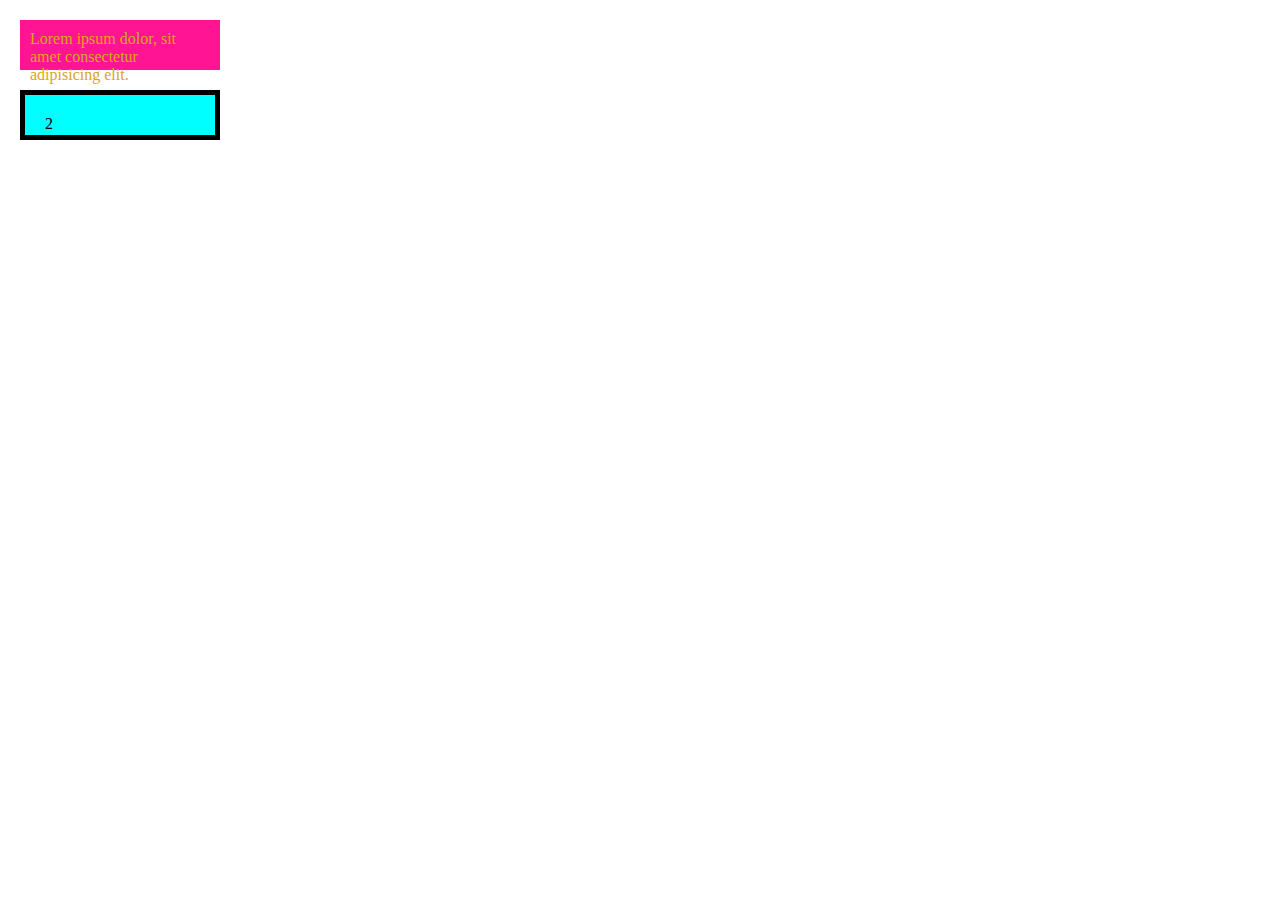
<file: HTML/index.html>
<!DOCTYPE html>
<html lang="pt-BR">
<head>
    <meta charset="UTF-8">
    <meta name="viewport" content="width=device-width, initial-scale=1.0">
    <title>Meu HTML</title>
    <style>
        * {
            margin: 0;
            padding: 0;
            box-sizing: border-box;
        }

        .section-one {
            width: 200px;
            background-color: deeppink;
            background-image: url(https://www.praiasdefortaleza.net/wp-content/uploads/2016/09/Um-City-tour-por-Fortaleza-1.jpg);
            background-size: cover;
            background-position: center center;
            color: goldenrod;
            width: 200px;
            height: 50px;
            border-bottom-width: 10px;
            border-bottom-width: 10px;
            border-bottom-color: firebrick;
            border-top-color: yellow;
            border-right-color: green;
            border-left-color: blue;
            padding: 10px;
            margin: 20px;
        }

        .section-two {
            background: cyan;
            width: 200px;
            height: 50px;
            border: 5px solid black;
            padding: 20px;
            margin: 20px;
        }
    </style>
</head>
<body>
    <section class="section-one">Lorem ipsum dolor, sit amet consectetur adipisicing elit.</section>
    <section class="section-two">2</section>
</body>
</html>
</file>
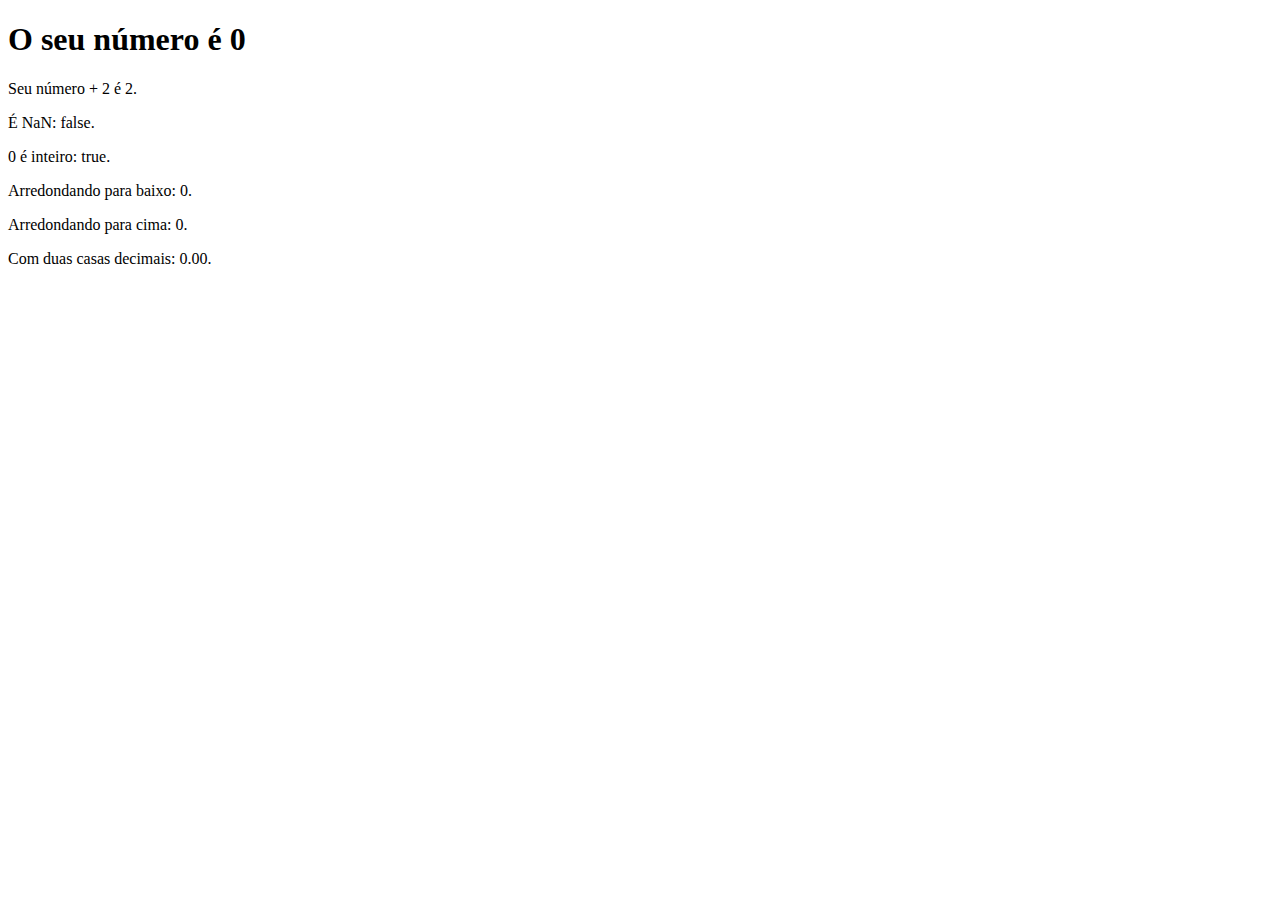
<file: JS/AULA 15/index.html>
<!DOCTYPE html>
<html lang="pt-BR">
<head>
    <meta charset="UTF-8">
    <meta http-equiv="X-UA-Compatible" content="IE=edge">
    <meta name="viewport" content="width=device-width, initial-scale=1.0">
    <title>Exercícios</title>
</head>
<body>
    <section>
        <h1>O seu número é <span id="numero-titulo">0</span></h1>
        <div id="texto"></div>
    </section>

    <script src="script.js"></script>
</body>
</html>
</file>
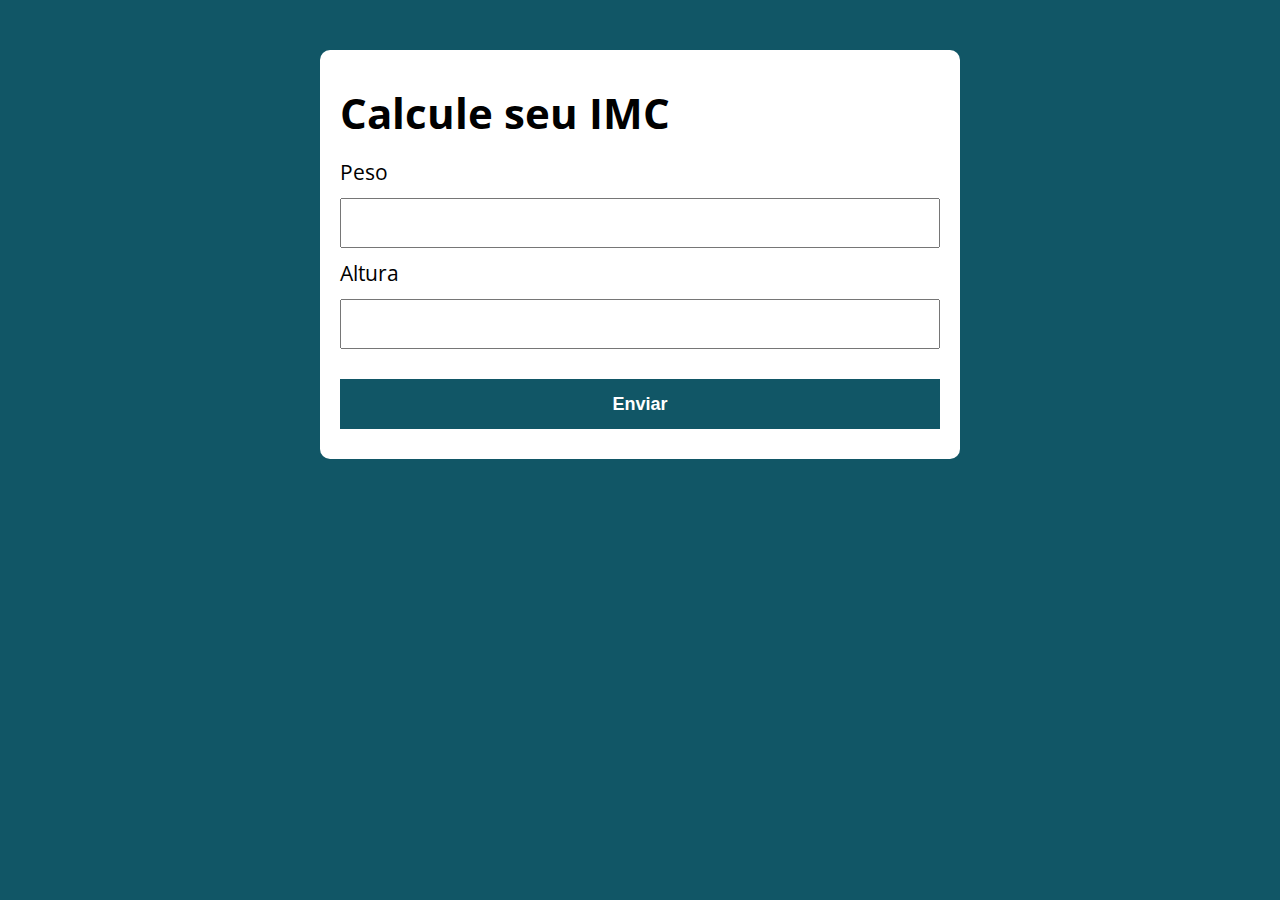
<file: JS/AULA 26/index.html>
<!DOCTYPE html>
<html lang="pt-BR">

<head>
  <meta charset="UTF-8">
  <meta name="viewport" content="width=device-width, initial-scale=1.0">
  <meta http-equiv="X-UA-Compatible" content="ie=edge">
  <title>Calcule seu IMC</title>
  <link rel="stylesheet" href="./assets/css/style.css">
</head>

<body>

  <section class="container">
    <h1>Calcule seu IMC</h1>
    <form action="/" id="formulario" method="POST">
      <label for="peso">Peso</label>
      <input type="text" id="peso" name="peso">
      <label for="altura">Altura</label>
      <input type="text" id="altura" name="altura">
      <button type="submit">Enviar</button>
    </form>

    <div id="resultado"></div>
  </section>

  <script src="./assets/js/main.js"></script>
</body>

</html>
</file>
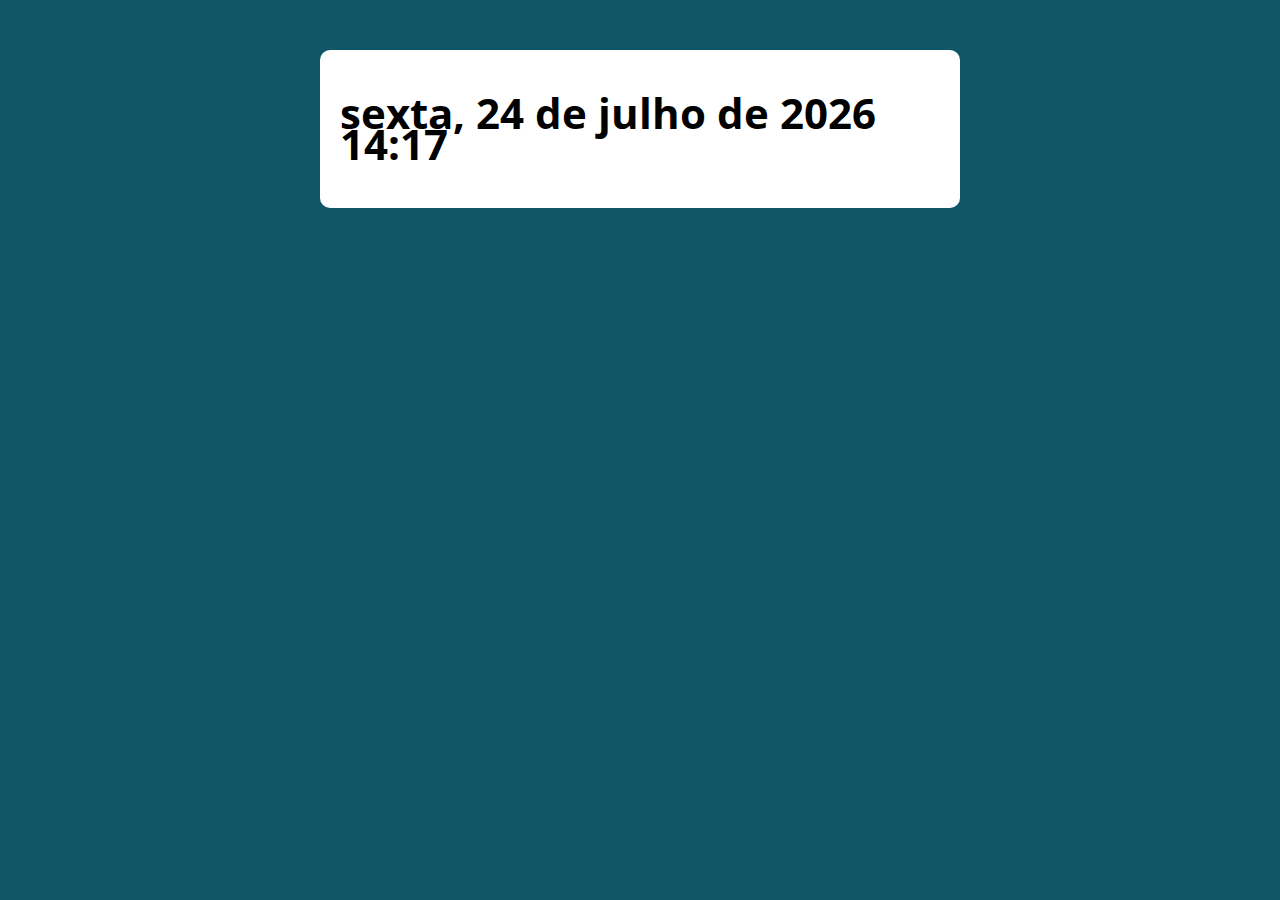
<file: JS/AULA 30/index.html>
<!DOCTYPE html>
<html lang="pt-BR">

<head>
  <meta charset="UTF-8">
  <meta name="viewport" content="width=device-width, initial-scale=1.0">
  <meta http-equiv="X-UA-Compatible" content="ie=edge">
  <title>Modelo</title>
  <link rel="stylesheet" href="./assets/css/style.css">
</head>

<body>

  <section class="container">
    <h1>gfjhfg</h1>
  </section>

  <script src="./assets/js/main.js"></script>
</body>

</html>
</file>
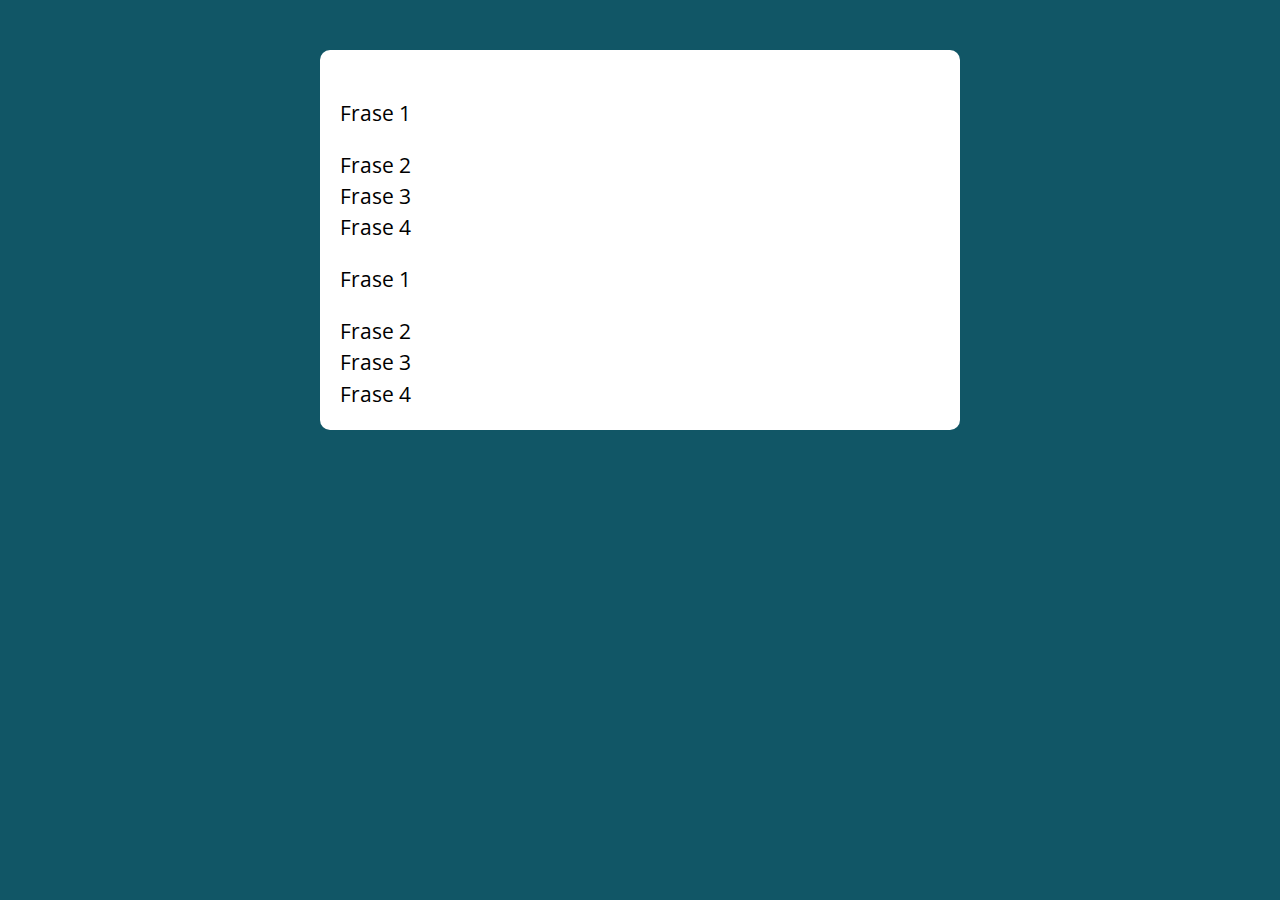
<file: JS/AULA 35/index.html>
<!DOCTYPE html>
<html lang="pt-BR">

<head>
  <meta charset="UTF-8">
  <meta name="viewport" content="width=device-width, initial-scale=1.0">
  <meta http-equiv="X-UA-Compatible" content="ie=edge">
  <title>Calcule seu IMC</title>
  <link rel="stylesheet" href="./assets/css/style.css">
</head>

<body>

  <section class="container">
    <h1></h1>

    <div>
      <p>Frase 1</p>
      <div>Frase 2</div>
      <footer>Frase 3</footer>
      <section>Frase 4</section>
    </div>
  </section>

  <script src="./assets/js/main.js"></script>
</body>

</html>
</file>
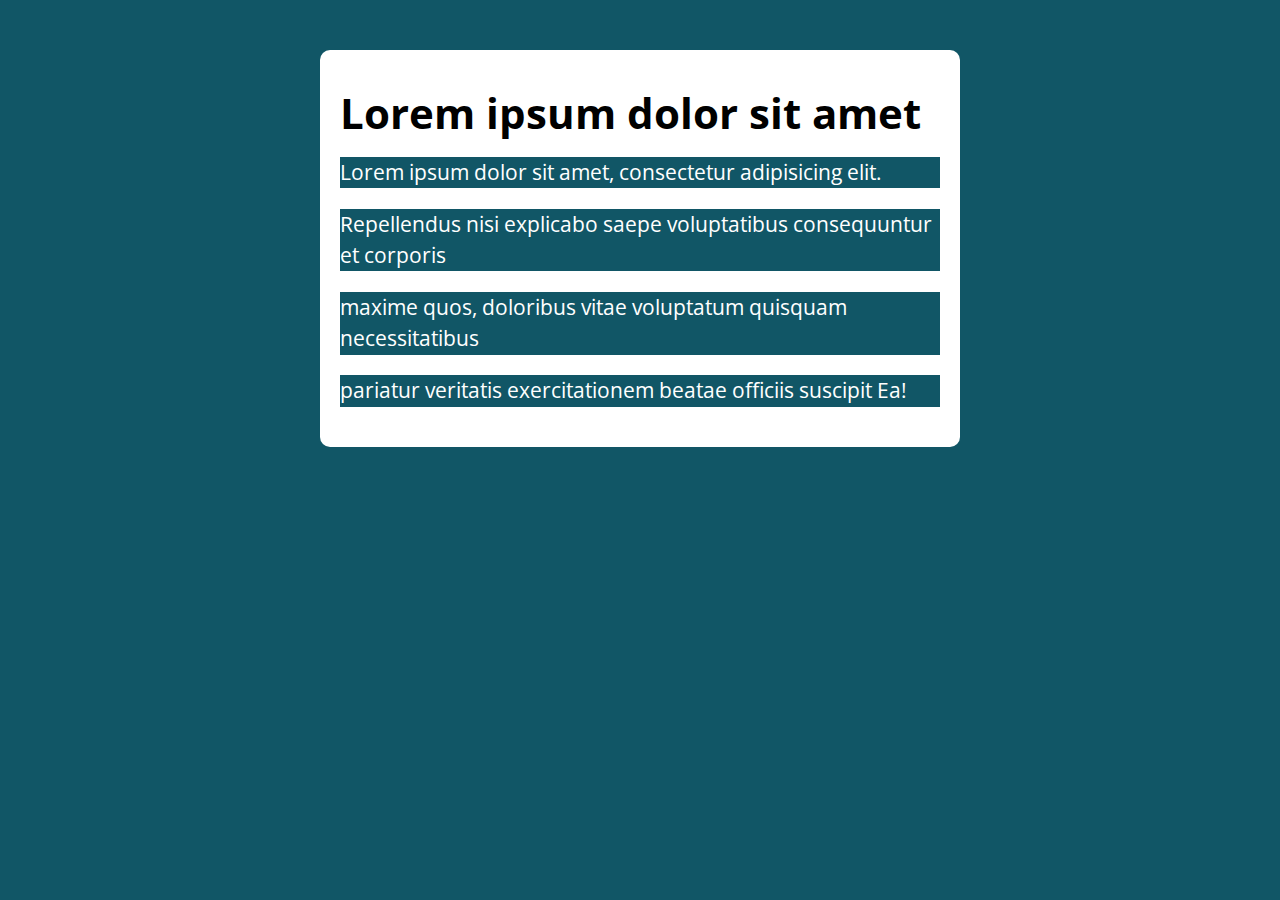
<file: JS/AULA 38/index.html>
<!DOCTYPE html>
<html lang="pt-BR">

<head>
  <meta charset="UTF-8">
  <meta name="viewport" content="width=device-width, initial-scale=1.0">
  <meta http-equiv="X-UA-Compatible" content="ie=edge">
  <title>Modelo</title>
  <link rel="stylesheet" href="./assets/css/style.css">
</head>

<body>

  <section class="container">
    <h1>Lorem ipsum dolor sit amet</h1>

    <div class="paragrafos">
      <p>Lorem ipsum dolor sit amet, consectetur adipisicing elit.</p>
      <p>Repellendus nisi explicabo saepe voluptatibus consequuntur et corporis</p>
      <p>maxime quos, doloribus vitae voluptatum quisquam necessitatibus</p>
      <p>pariatur veritatis exercitationem beatae officiis suscipit Ea!</p>
    </div>

  </section>

  <script src="./assets/js/main.js"></script>
</body>

</html>
</file>
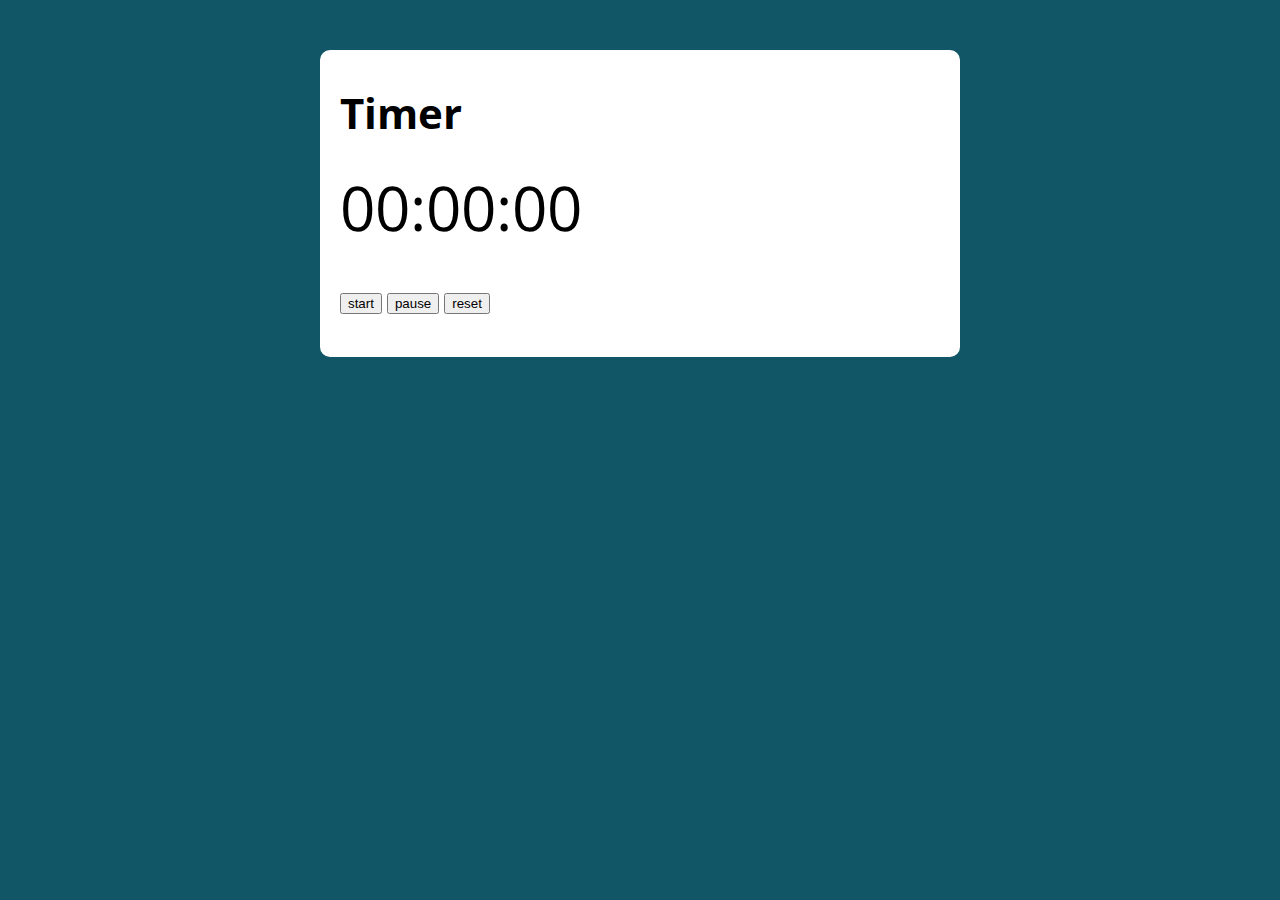
<file: JS/AULA 47/index.html>
<!DOCTYPE html>
<html lang="pt-BR">

<head>
  <meta charset="UTF-8">
  <meta name="viewport" content="width=device-width, initial-scale=1.0">
  <meta http-equiv="X-UA-Compatible" content="ie=edge">
  <title>Modelo</title>
  <link rel="stylesheet" href="./assets/css/style.css">
</head>

<body>

  <section class="container">
    <h1>Timer</h1>
    <p class="clock">00:00:00</p>
    <p>
      <button class="start">start</button>
      <button class="pause">pause</button>
      <button class="reset">reset</button>
    </p>
  </section>

  <script src="./assets/js/main.js"></script>
</body>

</html>
</file>
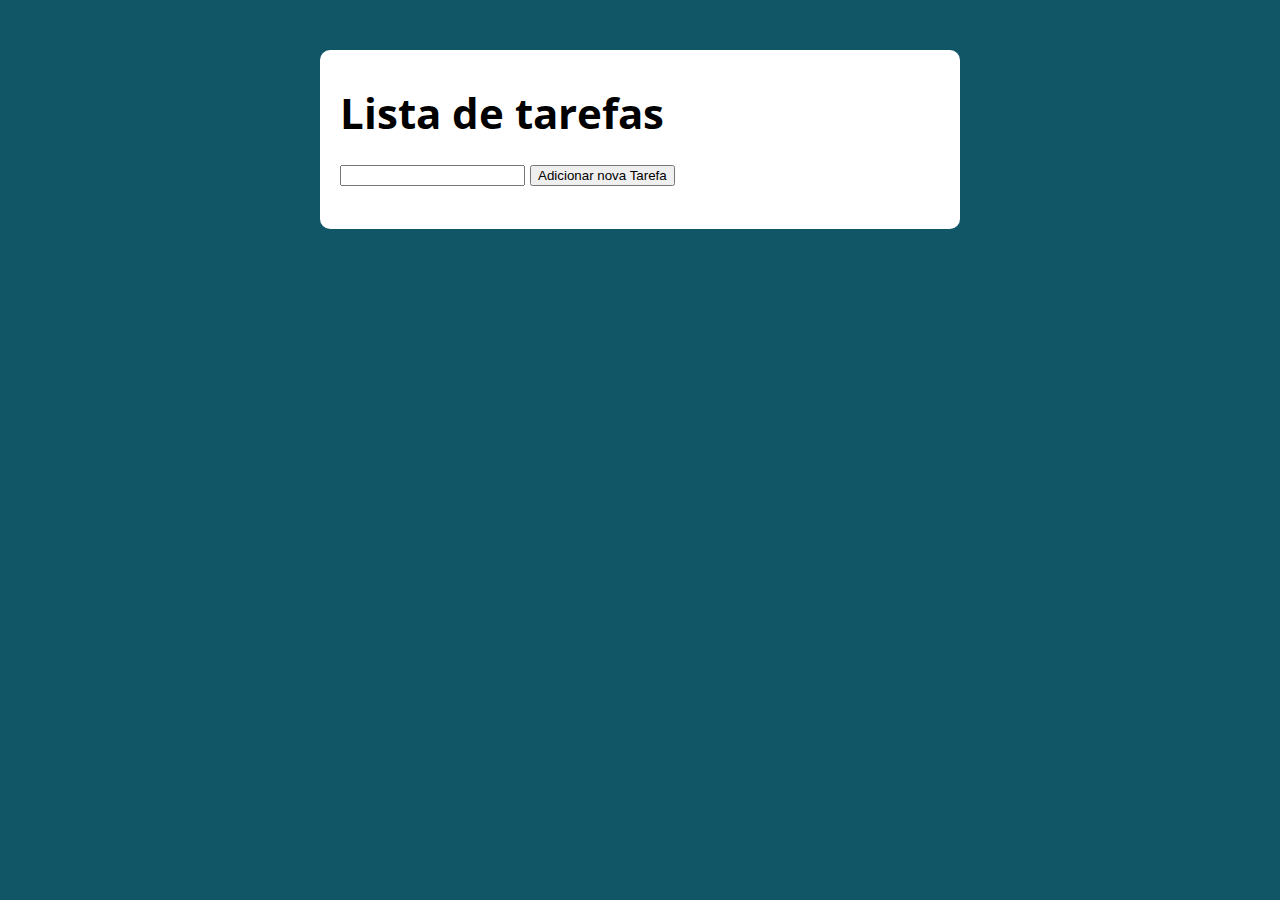
<file: JS/AULA 48/index.html>
<!DOCTYPE html>
<html lang="pt-BR">

<head>
  <meta charset="UTF-8">
  <meta name="viewport" content="width=device-width, initial-scale=1.0">
  <meta http-equiv="X-UA-Compatible" content="ie=edge">
  <title>Modelo</title>
  <link rel="stylesheet" href="./assets/css/style.css">
</head>

<body>

  <section class="container">
    <h1>Lista de tarefas</h1>
    <p>
      <input type="text" class="input-tarefa">
      <button class="btn-tarefa">Adicionar nova Tarefa</button>
    </p>

    <ul class="tarefas"></ul>
  </section>

  <script src="./assets/js/main.js"></script>
</body>

</html>
</file>
<file: JS/AULA 26/assets/css/style.css>
@import url('https://fonts.googleapis.com/css?family=Open+Sans:400,700&display=swap');
:root {
  --primary-color: rgb(17, 86, 102);
  --primary-color-darker: rgb(9, 48, 56);
}

* {
  box-sizing: border-box;
  outline: 0;
}

body {
  margin: 0;
  padding: 0;
  background: var(--primary-color);
  font-family: 'Open sans', sans-serif;
  font-size: 1.3em;
  line-height: 1.5em;
}

.container {
  max-width: 640px;
  margin: 50px auto;
  background: #fff;
  padding: 20px;
  border-radius: 10px;
}

form input, form label, form button {
  display: block;
  width: 100%;
  margin-bottom: 10px;
}

form input {
  font-size: 24px;
  height: 50px;
  padding: 0 20px;
}

form input:focus {
  outline: 1px solid var(--primary-color);
}

form button {
  border: none;
  background: var(--primary-color);
  color: #fff;
  font-size: 18px;
  font-weight: 700;
  height: 50px;
  cursor: pointer;
  margin-top: 30px;
}

form button:hover {
  background: var(--primary-color-darker);
}

.paragrafo-resultado, .bad {
  background: rgb(109, 255, 182);
  padding: 10px 20px;
}

.bad {
  background: rgb(255, 150, 150);
}
</file>
<file: JS/AULA 30/assets/css/style.css>
@import url('https://fonts.googleapis.com/css?family=Open+Sans:400,700&display=swap');
:root {
  --primary-color: rgb(17, 86, 102);
  --primary-color-darker: rgb(9, 48, 56);
}

* {
  box-sizing: border-box;
  outline: 0;
}

body {
  margin: 0;
  padding: 0;
  background: var(--primary-color);
  font-family: 'Open sans', sans-serif;
  font-size: 1.3em;
  line-height: 1.5em;
}

.container {
  max-width: 640px;
  margin: 50px auto;
  background: #fff;
  padding: 20px;
  border-radius: 10px;
}

form input, form label, form button {
  display: block;
  width: 100%;
  margin-bottom: 10px;
}

form input {
  font-size: 24px;
  height: 50px;
  padding: 0 20px;
}

form input:focus {
  outline: 1px solid var(--primary-color);
}

form button {
  border: none;
  background: var(--primary-color);
  color: #fff;
  font-size: 18px;
  font-weight: 700;
  height: 50px;
  cursor: pointer;
  margin-top: 30px;
}

form button:hover {
  background: var(--primary-color-darker);
}
</file>
<file: JS/AULA 35/assets/css/style.css>
@import url('https://fonts.googleapis.com/css?family=Open+Sans:400,700&display=swap');
:root {
  --primary-color: rgb(17, 86, 102);
  --primary-color-darker: rgb(9, 48, 56);
}

* {
  box-sizing: border-box;
  outline: 0;
}

body {
  margin: 0;
  padding: 0;
  background: var(--primary-color);
  font-family: 'Open sans', sans-serif;
  font-size: 1.3em;
  line-height: 1.5em;
}

.container {
  max-width: 640px;
  margin: 50px auto;
  background: #fff;
  padding: 20px;
  border-radius: 10px;
}

form input, form label, form button {
  display: block;
  width: 100%;
  margin-bottom: 10px;
}

form input {
  font-size: 24px;
  height: 50px;
  padding: 0 20px;
}

form input:focus {
  outline: 1px solid var(--primary-color);
}

form button {
  border: none;
  background: var(--primary-color);
  color: #fff;
  font-size: 18px;
  font-weight: 700;
  height: 50px;
  cursor: pointer;
  margin-top: 30px;
}

form button:hover {
  background: var(--primary-color-darker);
}

.paragrafo-resultado, .bad {
  background: rgb(109, 255, 182);
  padding: 10px 20px;
}

.bad {
  background: rgb(255, 150, 150);
}
</file>
<file: JS/AULA 38/assets/css/style.css>
@import url('https://fonts.googleapis.com/css?family=Open+Sans:400,700&display=swap');
:root {
  --primary-color: rgb(17, 86, 102);
  --primary-color-darker: rgb(9, 48, 56);
}

* {
  box-sizing: border-box;
  outline: 0;
}

body {
  margin: 0;
  padding: 0;
  background: var(--primary-color);
  font-family: 'Open sans', sans-serif;
  font-size: 1.3em;
  line-height: 1.5em;
}

.container {
  max-width: 640px;
  margin: 50px auto;
  background: #fff;
  padding: 20px;
  border-radius: 10px;
}

form input, form label, form button {
  display: block;
  width: 100%;
  margin-bottom: 10px;
}

form input {
  font-size: 24px;
  height: 50px;
  padding: 0 20px;
}

form input:focus {
  outline: 1px solid var(--primary-color);
}

form button {
  border: none;
  background: var(--primary-color);
  color: #fff;
  font-size: 18px;
  font-weight: 700;
  height: 50px;
  cursor: pointer;
  margin-top: 30px;
}

form button:hover {
  background: var(--primary-color-darker);
}
</file>
<file: JS/AULA 47/assets/css/style.css>
@import url('https://fonts.googleapis.com/css?family=Open+Sans:400,700&display=swap');
:root {
  --primary-color: rgb(17, 86, 102);
  --primary-color-darker: rgb(9, 48, 56);
}

* {
  box-sizing: border-box;
  outline: 0;
}

body {
  margin: 0;
  padding: 0;
  background: var(--primary-color);
  font-family: 'Open sans', sans-serif;
  font-size: 1.3em;
  line-height: 1.5em;
}

.container {
  max-width: 640px;
  margin: 50px auto;
  background: #fff;
  padding: 20px;
  border-radius: 10px;
}

form input, form label, form button {
  display: block;
  width: 100%;
  margin-bottom: 10px;
}

form input {
  font-size: 24px;
  height: 50px;
  padding: 0 20px;
}

form input:focus {
  outline: 1px solid var(--primary-color);
}

form button {
  border: none;
  background: var(--primary-color);
  color: #fff;
  font-size: 18px;
  font-weight: 700;
  height: 50px;
  cursor: pointer;
  margin-top: 30px;
}

form button:hover {
  background: var(--primary-color-darker);
}

.clock {
  font-size: 3em;
}

.paused {
  color: red;
}
</file>
<file: JS/AULA 48/assets/css/style.css>
@import url('https://fonts.googleapis.com/css?family=Open+Sans:400,700&display=swap');
:root {
  --primary-color: rgb(17, 86, 102);
  --primary-color-darker: rgb(9, 48, 56);
}

* {
  box-sizing: border-box;
  outline: 0;
}

body {
  margin: 0;
  padding: 0;
  background: var(--primary-color);
  font-family: 'Open sans', sans-serif;
  font-size: 1.3em;
  line-height: 1.5em;
}

.container {
  max-width: 640px;
  margin: 50px auto;
  background: #fff;
  padding: 20px;
  border-radius: 10px;
}

form input, form label, form button {
  display: block;
  width: 100%;
  margin-bottom: 10px;
}

form input {
  font-size: 24px;
  height: 50px;
  padding: 0 20px;
}

form input:focus {
  outline: 1px solid var(--primary-color);
}

form button {
  border: none;
  background: var(--primary-color);
  color: #fff;
  font-size: 18px;
  font-weight: 700;
  height: 50px;
  cursor: pointer;
  margin-top: 30px;
}

form button:hover {
  background: var(--primary-color-darker);
}
</file>
